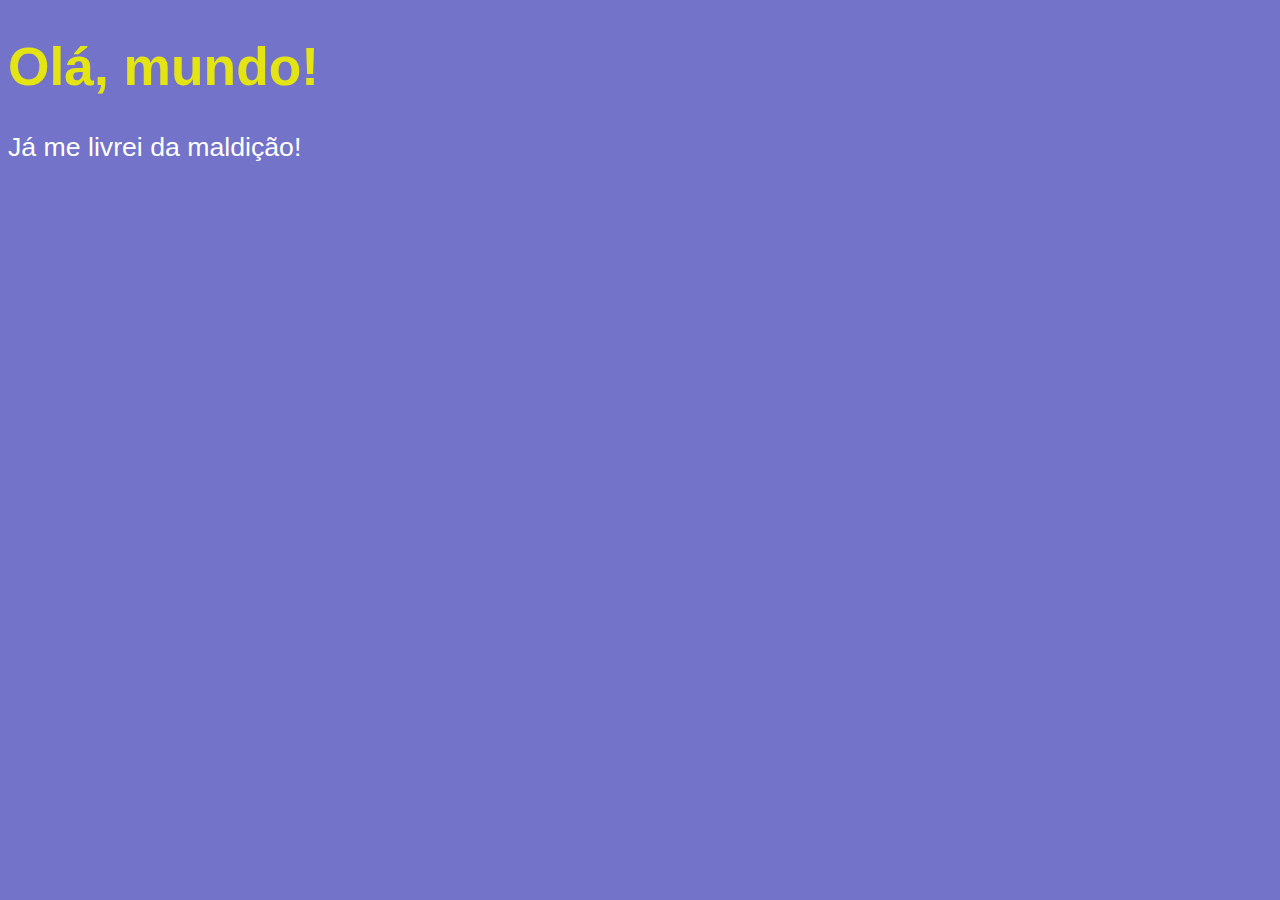
<file: exercícios/ex001/index.html>
<!DOCTYPE html>
<html lang="pt-br">
  <head>
    <meta charset="UTF-8" />
    <meta name="viewport" content="width=device-width, initial-scale=1.0" />
    <title>Document</title>
    <style>
      body {
        background-color: rgb(115, 115, 201);
        color: white;
        font: normal 20pt Arial;
      }

      h1 {
        color: rgb(228, 228, 19);
      }
    </style>
  </head>
  <body>
    <h1>Olá, mundo!</h1>
    <p>Já me livrei da maldição!</p>

    <script>
      window.alert("Minha primeira mensagem!");
      window.confirm("Está gostando de JavaScript?");
      window.prompt("Qual é o seu nome?");
    </script>
  </body>
</html>
</file>
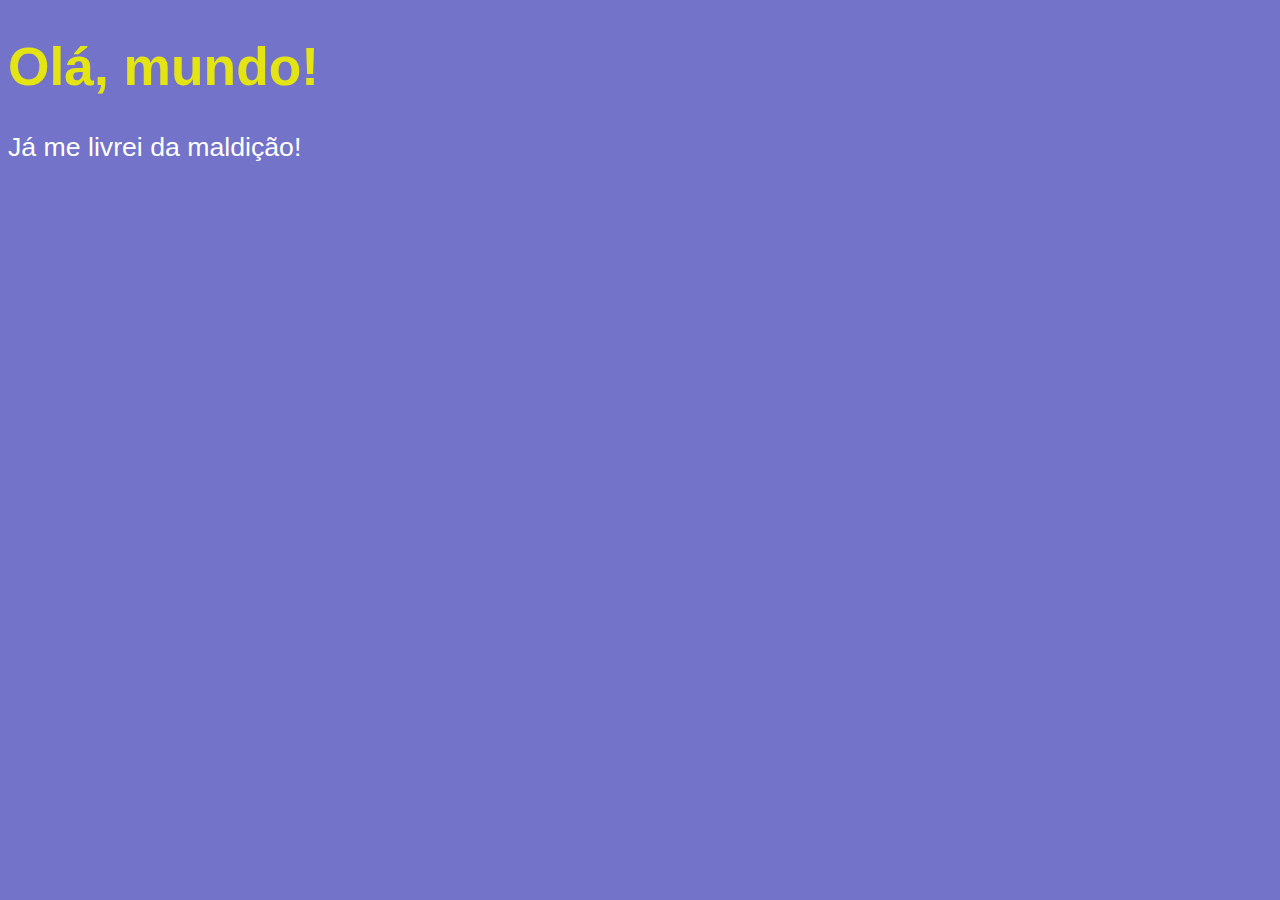
<file: exercícios/ex002/index.html>
<!DOCTYPE html>
<html lang="pt-br">
  <head>
    <meta charset="UTF-8" />
    <meta name="viewport" content="width=device-width, initial-scale=1.0" />
    <title>Document</title>
    <style>
      body {
        background-color: rgb(115, 115, 201);
        color: white;
        font: normal 20pt Arial;
      }

      h1 {
        color: rgb(228, 228, 19);
      }
    </style>
  </head>
  <body>
    <h1>Olá, mundo!</h1>
    <p>Já me livrei da maldição!</p>

    <script>
      var nome = window.prompt("Qual é o seu nome?");
      window.alert("É um grande prazer em te conhecer, " + nome);
    </script>
  </body>
</html>
</file>
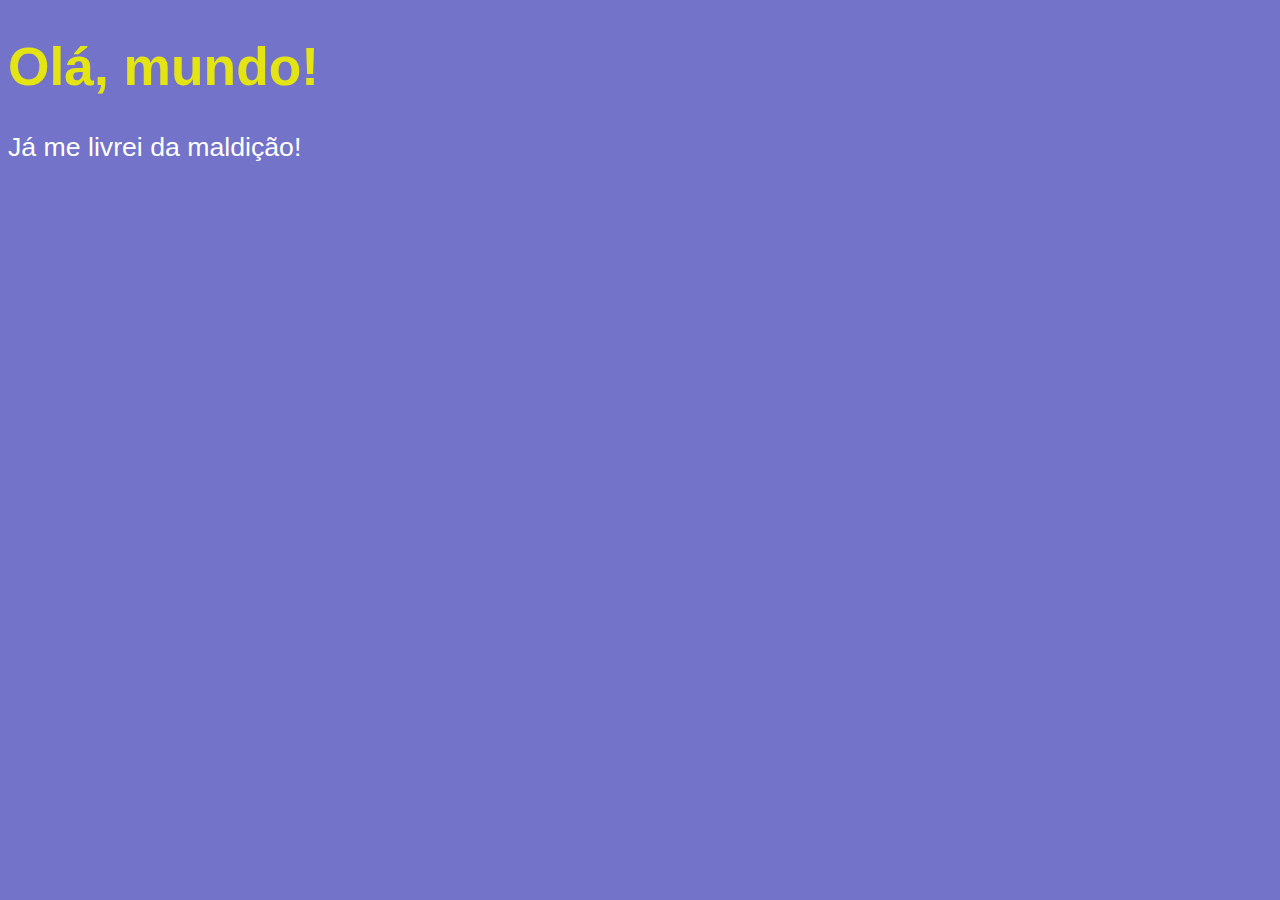
<file: exercícios/ex003/index.html>
<!DOCTYPE html>
<html lang="pt-br">
  <head>
    <meta charset="UTF-8" />
    <meta name="viewport" content="width=device-width, initial-scale=1.0" />
    <title>Document</title>
    <style>
      body {
        background-color: rgb(115, 115, 201);
        color: white;
        font: normal 20pt Arial;
      }

      h1 {
        color: rgb(228, 228, 19);
      }
    </style>
  </head>
  <body>
    <h1>Olá, mundo!</h1>
    <p>Já me livrei da maldição!</p>

    <script>
      var n1 = Number(window.prompt("Digite um número: "));
      var n2 = Number(window.prompt("Digite outro número: "));
      var s = n1 + n2;
      window.alert(`A soma entre ${n1} e ${n2} é igual a ${s}`);
    </script>
  </body>
</html>
</file>
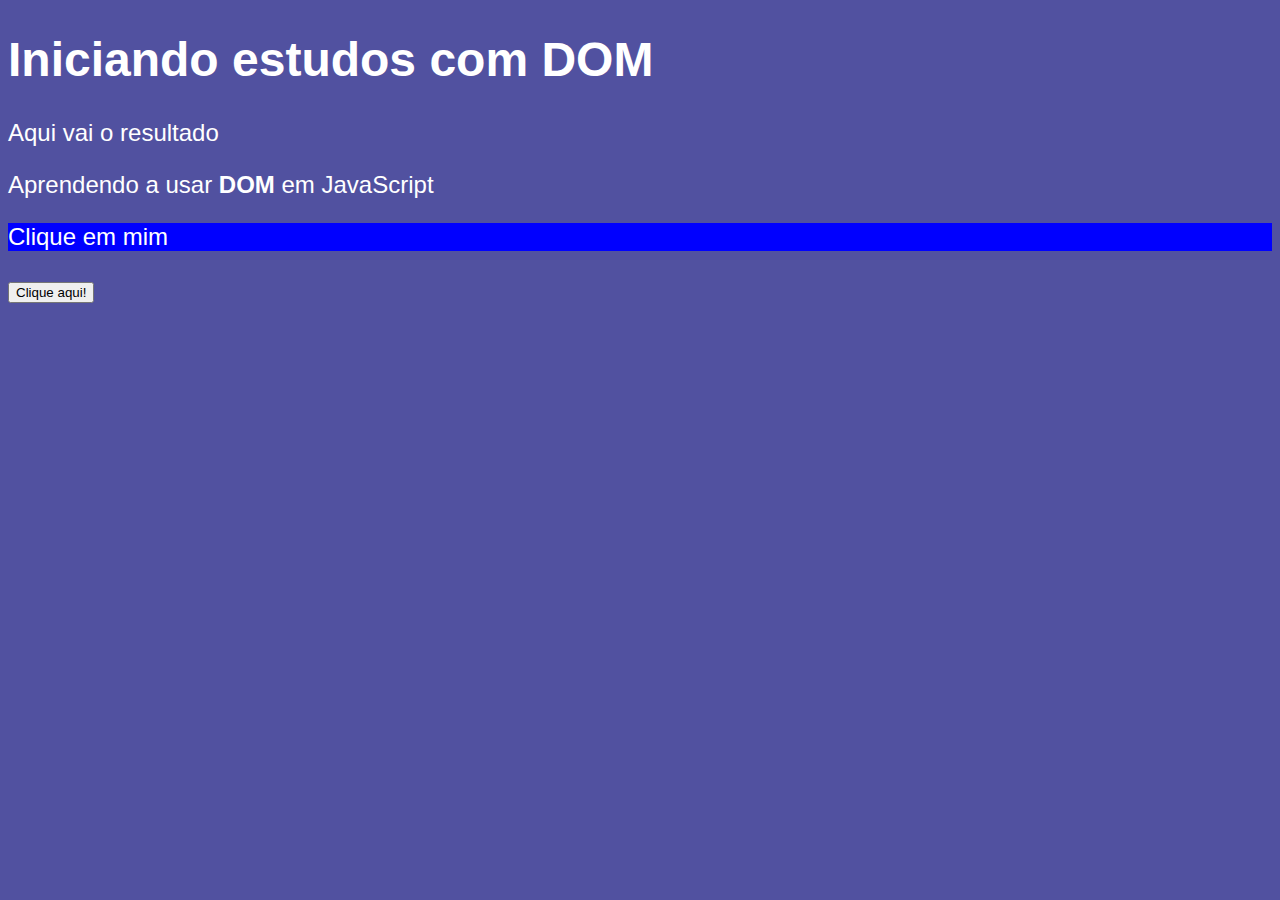
<file: exercícios/ex005/index.html>
<!DOCTYPE html>
<html lang="pt-br">
  <head>
    <meta charset="UTF-8" />
    <meta name="viewport" content="width=device-width, initial-scale=1.0" />
    <title>Primeiros passos com DOM</title>
    <style>
      body {
        background-color: rgb(81, 81, 160);
        color: white;
        font: normal 18pt Arial;
      }
    </style>
  </head>
  <body>
    <h1>Iniciando estudos com DOM</h1>

    <p>Aqui vai o resultado</p>

    <p>Aprendendo a usar <strong>DOM</strong> em JavaScript</p>

    <div id="msg">Clique em mim</div>

    <p><input type="button" value="Clique aqui!" onclick="clicar()"></p>

    <script>
      var corpo = window.document.body;
      var p1 = window.document.getElementsByTagName("p")[1];

      /* - Alterar pela Marca - 
      corpo.style.background = "black";
      p1.style.color = 'blue'
      document.write(p1.innerHTML) */

      /* - Alterar pelo ID - 
      var d = window.document.getElementById("msg");
      d.style.background = 'green'
      d.innerText = 'Estou aguardando...' */

      /* - Alterar pelo Seletor - */
      var d = window.document.querySelector("div#msg");
      d.style.background = "blue";
      window.alert(d.innerHTML);

      function clicar() {
        alert('Você clicou!')
      }
    </script>
  </body>
</html>
</file>
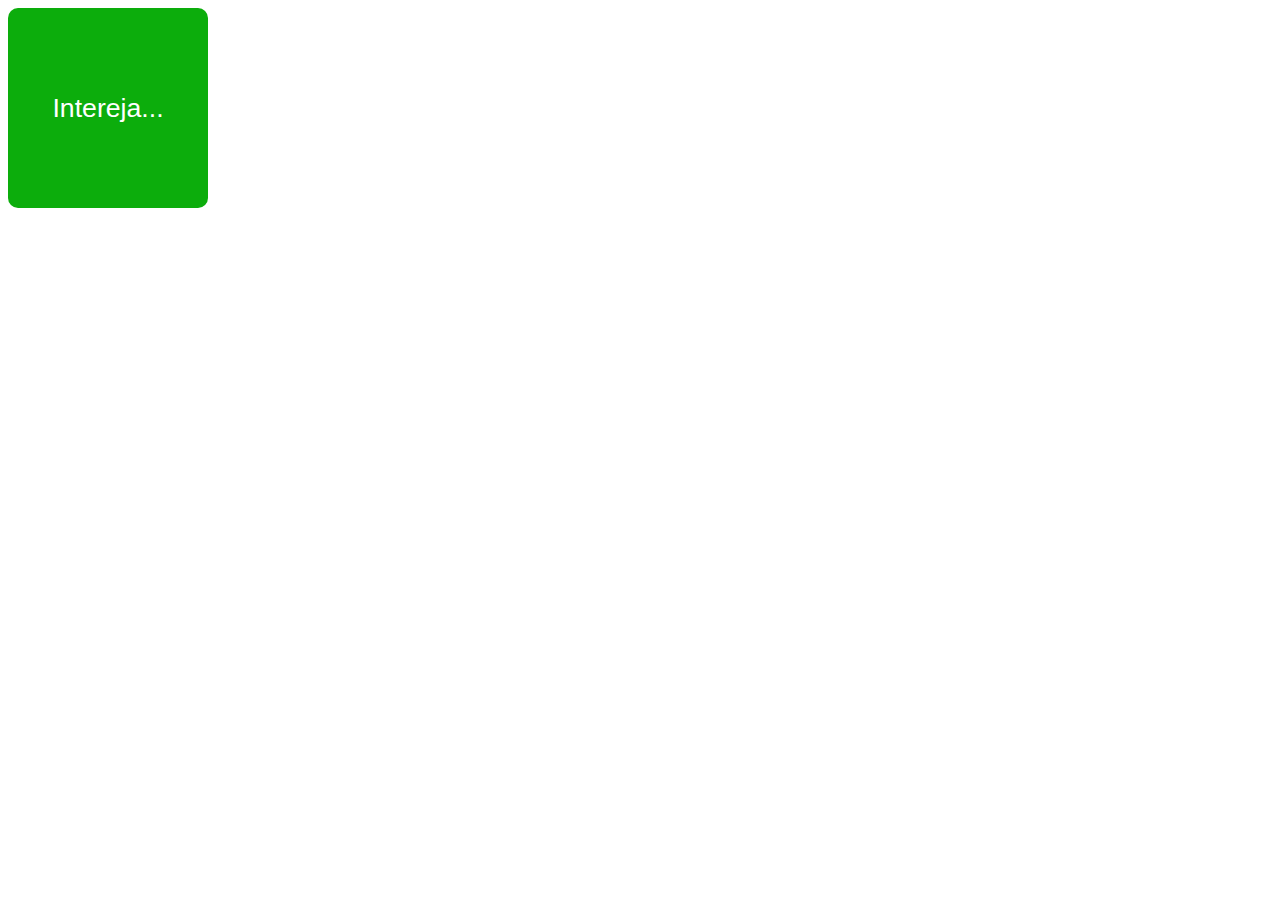
<file: exercícios/ex006/ex1.html>
<!DOCTYPE html>
<html lang="pt-br">
  <head>
    <meta charset="UTF-8" />
    <meta name="viewport" content="width=device-width, initial-scale=1.0" />
    <title>Eventos DOM</title>
    <style>
      div#area {
        font: normal 20pt Arial;
        background: rgb(12, 173, 12);
        color: white;

        width: 200px;
        height: 200px;

        text-align: center;
        align-content: center;

        border-radius: 10px;
      }
    </style>
  </head>
  <body>
    <div id="area">Intereja...</div>

    <script>
      var a = document.getElementById("area");
      a.addEventListener("click", clicar);
      a.addEventListener("mouseenter", entrar);
      a.addEventListener("mouseout", sair);

      function clicar() {
        a.innerText = "Clicou!";
        a.style.background = "red";
      }

      function entrar() {
        a.innerText = "Entrou!";
      }

      function sair() {
        a.innerText = "Saiu!";
        a.style.background = "green";
      }
    </script>
  </body>
</html>
</file>
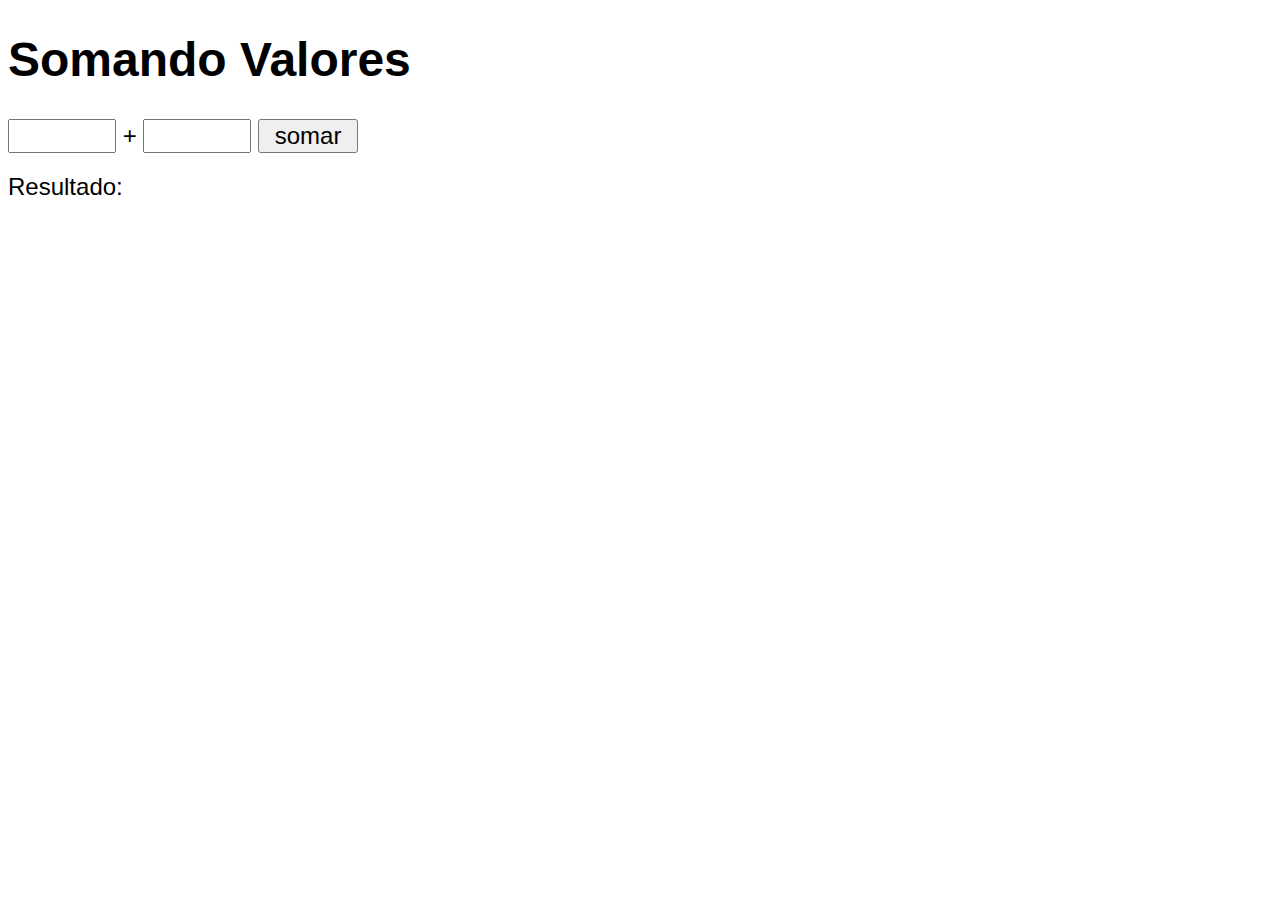
<file: exercícios/ex006/ex2.html>
<!DOCTYPE html>
<html lang="pt-br">
  <head>
    <meta charset="UTF-8" />
    <meta name="viewport" content="width=device-width, initial-scale=1.0" />
    <title>Somando Números</title>
    <style>
      body {
        font: normal 18pt Arial;
      }

      input {
        font: normal 18pt Arial;
        width: 100px;
      }

      div#res {
        margin-top: 20px;
      }
    </style>
  </head>
  <body>
    <h1>Somando Valores</h1>
    <input type="number" name="txtn1" id="txtn1" /> +
    <input type="number" name="txtn2" id="txtn2" />
    <input type="button" value="somar" onclick="somar()" />
    <div id="res">Resultado:</div>

    <script>
      function somar() {
        var tn1 = window.document.getElementById("txtn1");
        var tn2 = window.document.getElementById("txtn2");
        var res = window.document.getElementById("res");
        var n1 = Number(tn1.value);
        var n2 = Number(tn2.value);
        var s = n1 + n2;
        res.innerHTML = `A soma entre ${n1} e ${n2} é igual a <strong>${s}</strong>`;
      }
    </script>
  </body>
</html>
</file>
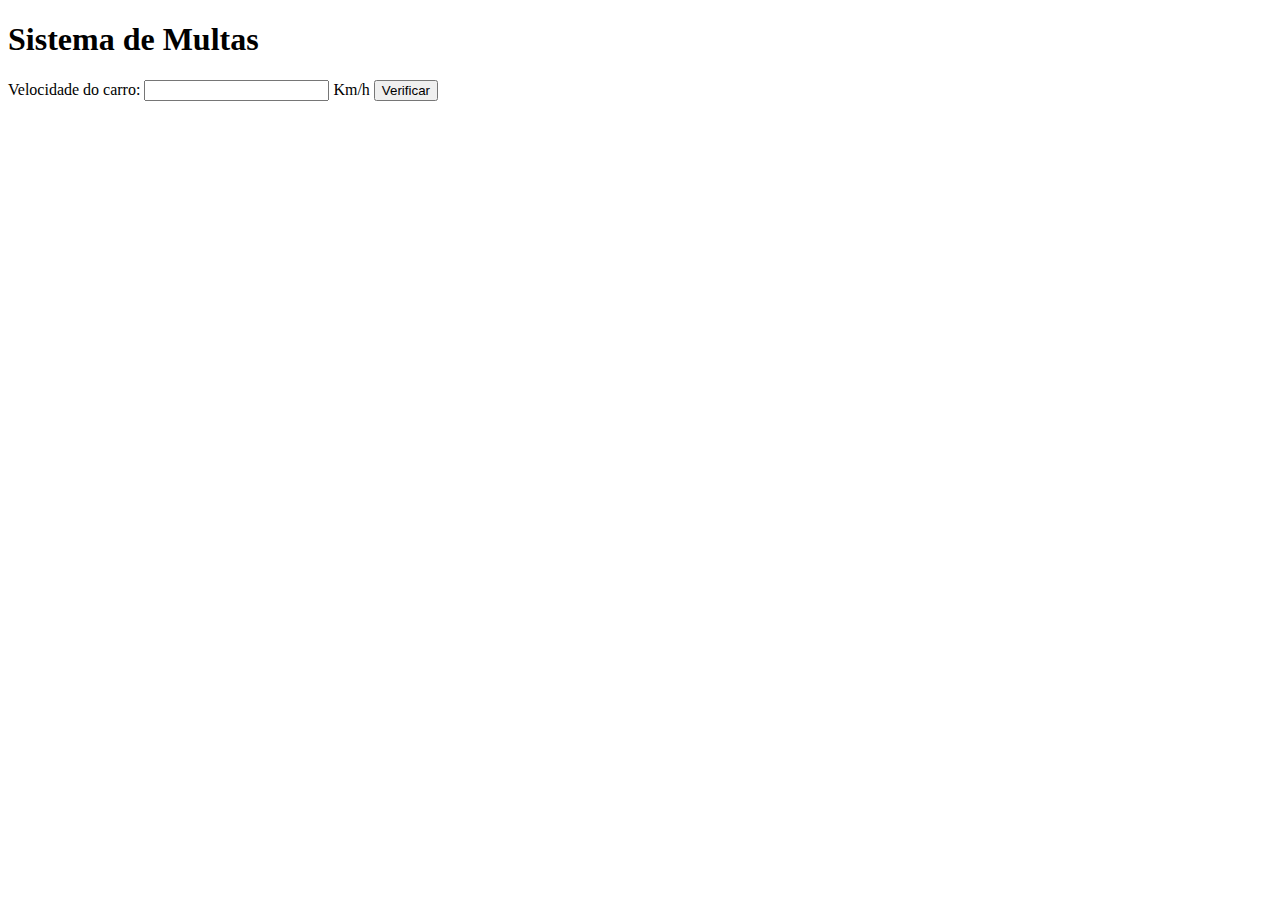
<file: exercícios/ex007/ex03.html>
<!DOCTYPE html>
<html lang="pt-br">
  <head>
    <meta charset="UTF-8" />
    <meta name="viewport" content="width=device-width, initial-scale=1.0" />
    <title>DETRAN</title>
  </head>
  <body>
    <h1>Sistema de Multas</h1>
    Velocidade do carro: <input type="number" name="txtvel" id="txtvel" /> Km/h
    <input type="button" value="Verificar" onclick="calcular()" />

    <div id="res"></div>
    <script>
      function calcular() {
        var txtv = window.document.querySelector("input#txtvel");
        var res = window.document.querySelector("div#res");
        var vel = Number(txtv.value);

        res.innerHTML = `<p>Sua velocidade atual é de <strong>${vel}Km/h</strong></p>`;
        if (vel > 60) {
          res.innerHTML += `<p>Você está <strong>MULTADO</strong> por excesso de velocidade!`;
        }
        res.innerHTML += `<p>Dirija sempre com cinto de segurança!</p>`;
      }
    </script>
  </body>
</html>
</file>
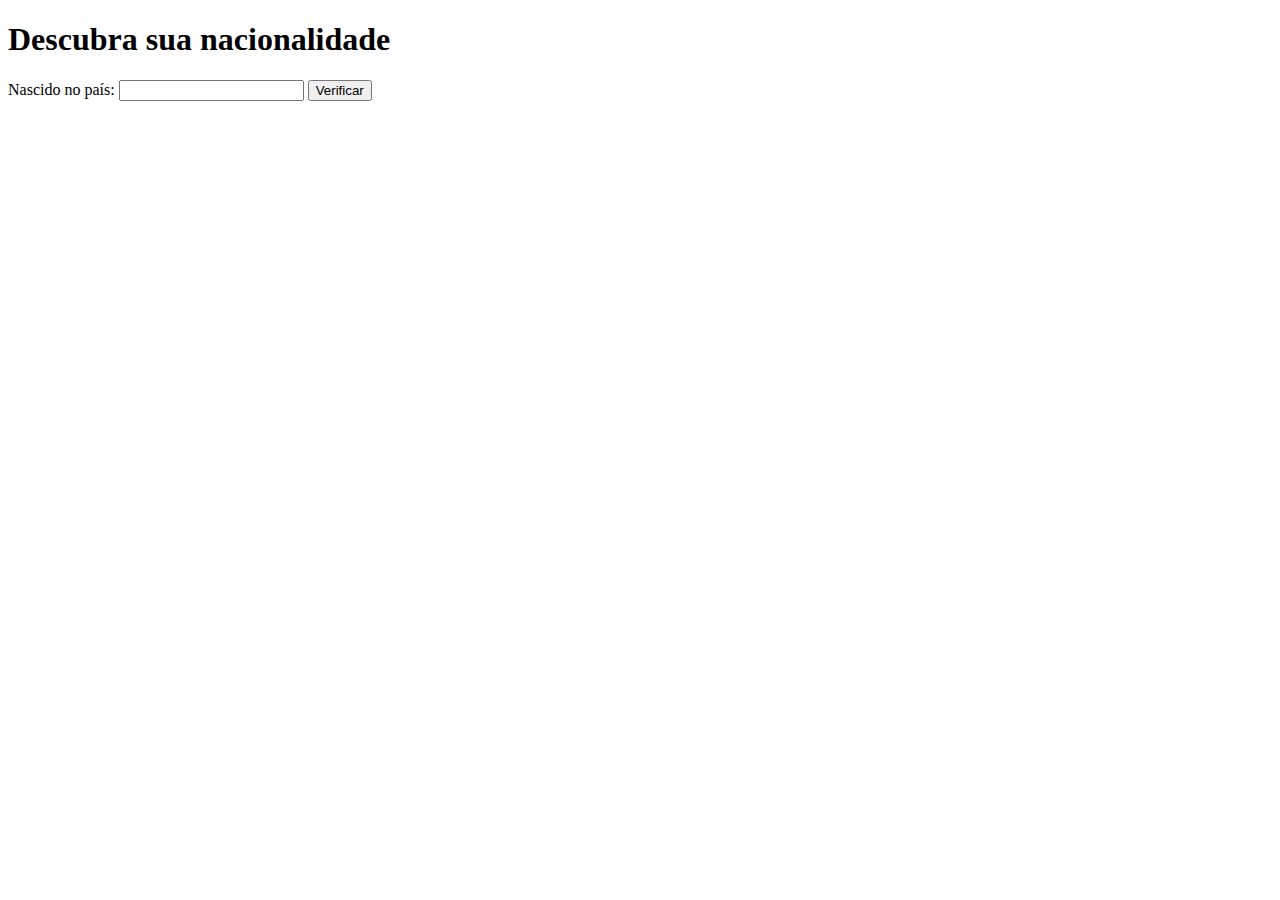
<file: exercícios/ex007/ex04.html>
<!DOCTYPE html>
<html lang="pt-br">
  <head>
    <meta charset="UTF-8" />
    <meta name="viewport" content="width=device-width, initial-scale=1.0" />
    <title>Nacionalidade</title>
  </head>
  <body>
    <h1>Descubra sua nacionalidade</h1>

    Nascido no país: <input type="text" name="pais" id="pais" />
    <input type="button" value="Verificar" id="botao" onclick="analisar()" />

    <div id="res"></div>

    <script>
      function analisar() {
        var pais = document.querySelector("#pais");
        var res = document.querySelector("#res");
        var nac = pais.value;

        var nacFormatado = nac.trim().toLowerCase();

        res.innerHTML = `<p>Você nasceu no país <strong>${nac}</strong>.</p>`;

        if (nacFormatado == "brasil") {
          res.innerHTML += `<p>Você é Brasileiro!</p>`;
        } else {
          res.innerHTML += `<p>Você é Estrangeiro!</p>`;
        }
      }
    </script>
  </body>
</html>
</file>
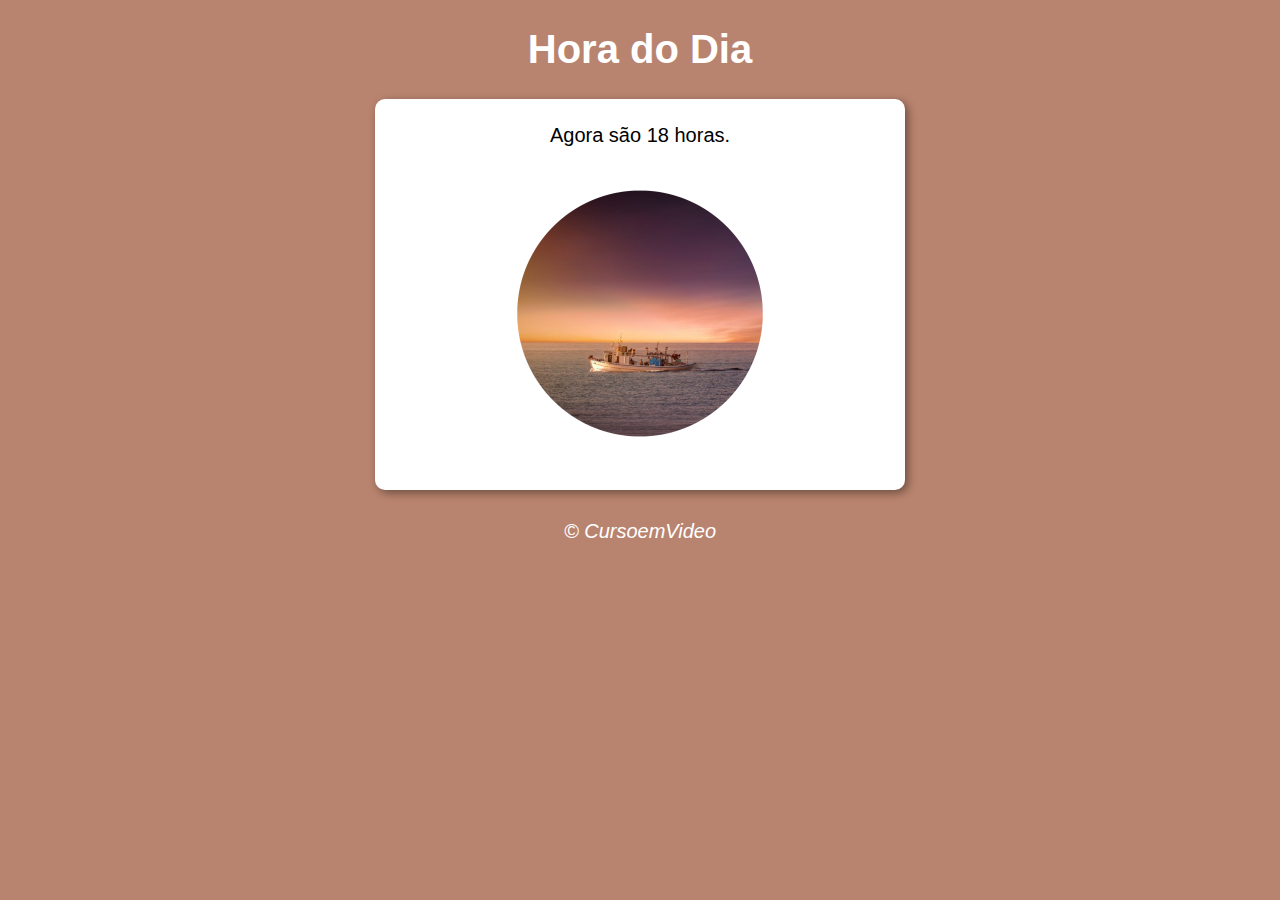
<file: exercícios/ex009(desafios)/desafio1/modelo.html>
<!DOCTYPE html>
<html lang="pt-br">
  <head>
    <meta charset="UTF-8" />
    <meta name="viewport" content="width=device-width, initial-scale=1.0" />
    <title>Hora do Dia</title>
    <link rel="stylesheet" href="style.css" />
  </head>
  <body onload="carregar()">
    <header>
      <h1>Hora do Dia</h1>
    </header>

    <section>
      <div id="msg">Aqui vai aparecer a hora...</div>

      <div id="foto">
        <img id="imagem" src="assets/manha.png" alt="Foto manhã" />
      </div>
    </section>

    <footer>
      <p>&copy; CursoemVideo</p>
    </footer>

    <script src="script.js"></script>
  </body>
</html>
</file>
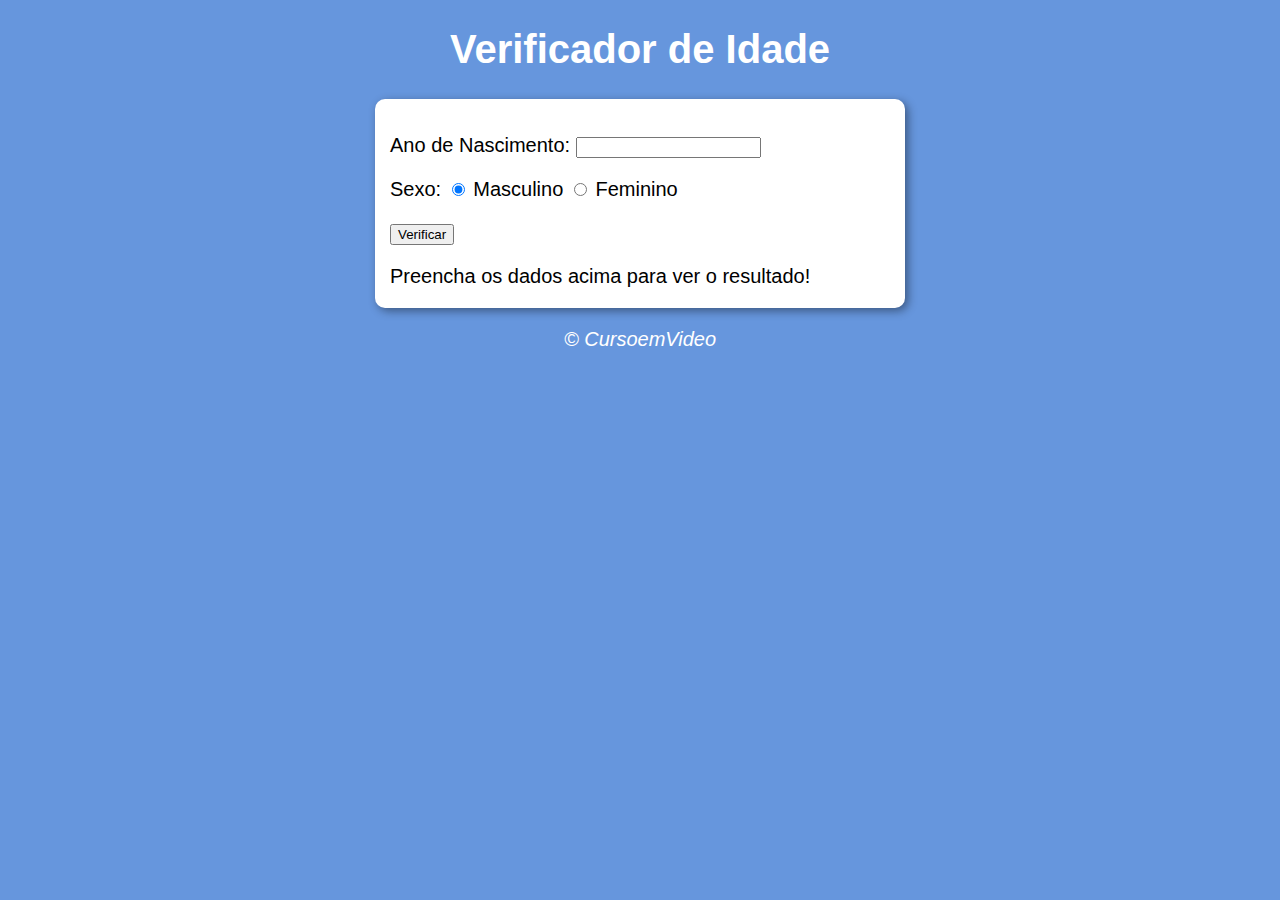
<file: exercícios/ex009(desafios)/desafio2/modelo.html>
<!DOCTYPE html>
<html lang="pt-br">
  <head>
    <meta charset="UTF-8" />
    <meta name="viewport" content="width=device-width, initial-scale=1.0" />
    <title>Verificador de Idade</title>
    <link rel="stylesheet" href="style.css" />
  </head>
  <body>
    <header>
      <h1>Verificador de Idade</h1>
    </header>

    <section>
      <div>
        <p>Ano de Nascimento: 
          <input type="number" name="txtano" id="txtano" min="0">
        </p>
        
        <p>Sexo:
          <input type="radio" name="radsex" id="masc" checked>
          <label for="masc">Masculino</label>

          <input type="radio" name="radsex" id="fem">
          <label for="fem">Feminino</label>
        </p>
        
        <p>
          <input type="button" value="Verificar" onclick="verificar()">
        </p>
      </div>

      <div id="res">
        Preencha os dados acima para ver o resultado!
      </div>
    </section>

    <footer>
      <p>&copy; CursoemVideo</p>
    </footer>

    <script src="script.js"></script>
  </body>
</html>
</file>
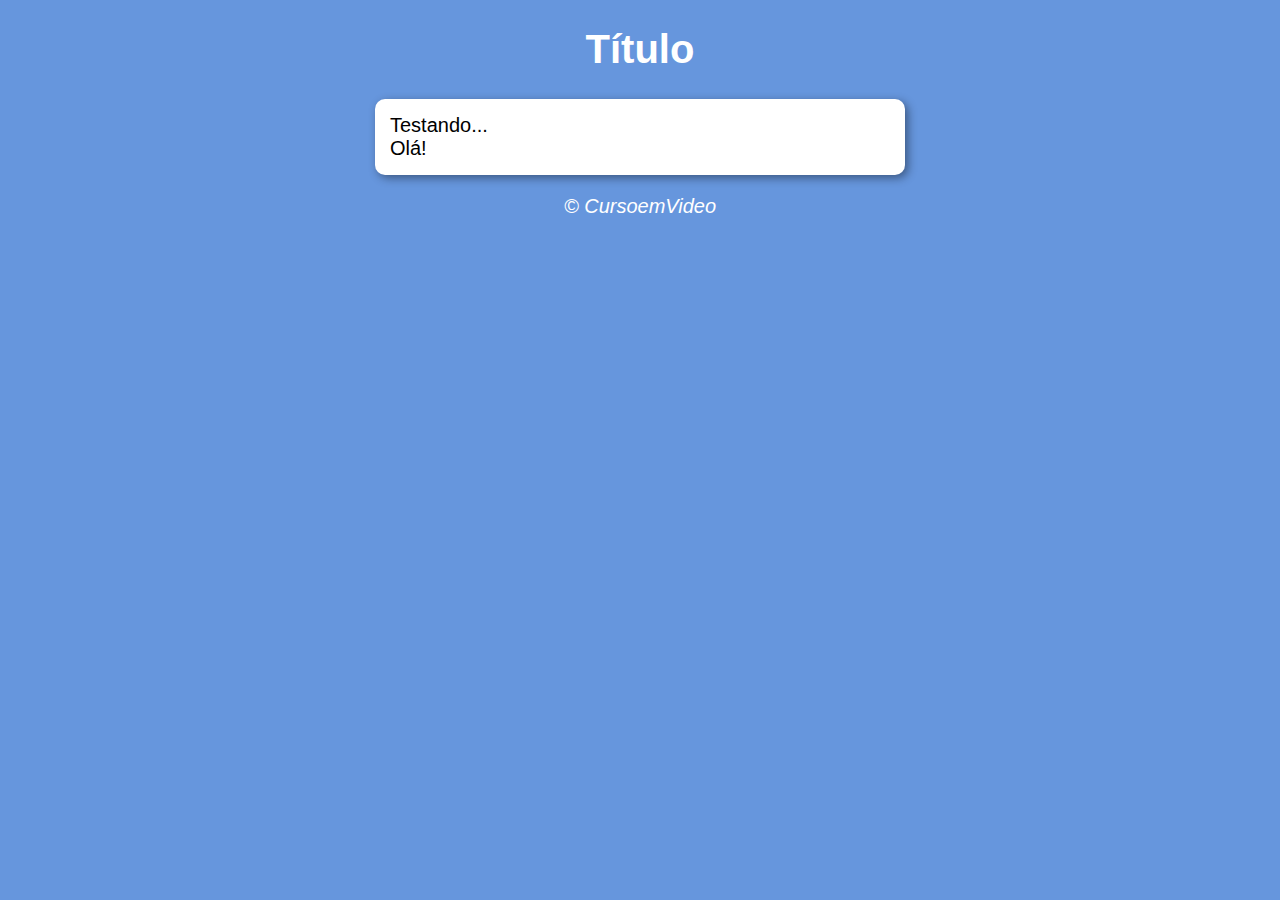
<file: exercícios/ex009(desafios)/modelo/modelo.html>
<!DOCTYPE html>
<html lang="pt-br">
  <head>
    <meta charset="UTF-8" />
    <meta name="viewport" content="width=device-width, initial-scale=1.0" />
    <title>Modelo de Exercício</title>
    <link rel="stylesheet" href="style.css" />
  </head>
  <body>
    <header>
      <h1>Título</h1>
    </header>

    <section>
      <div>Testando...</div>

      <div>Olá!</div>
    </section>

    <footer>
      <p>&copy; CursoemVideo</p>
    </footer>

    <script src="script.js"></script>
  </body>
</html>
</file>
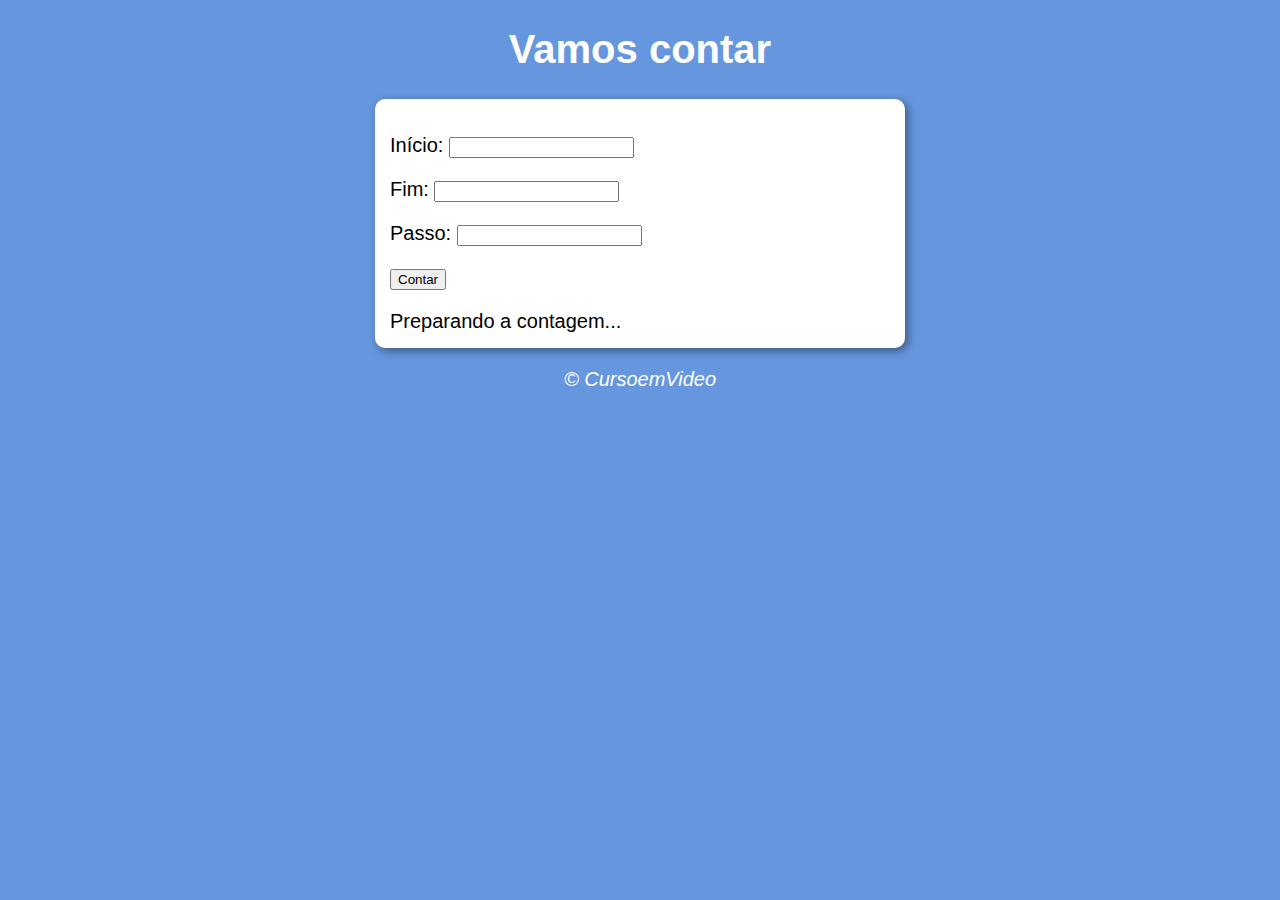
<file: exercícios/ex012(desafios)/desafio1/modelo.html>
<!DOCTYPE html>
<html lang="pt-br">
  <head>
    <meta charset="UTF-8" />
    <meta name="viewport" content="width=device-width, initial-scale=1.0" />
    <title>Super Contador</title>
    <link rel="stylesheet" href="style.css" />
  </head>
  <body>
    <header>
      <h1>Vamos contar</h1>
    </header>

    <section>
      <div id="dados">
        <p>Início: <input type="number" name="inicio" id="txti"></p>
        <p>Fim: <input type="number" name="fim" id="txtf"></p>
        <p>Passo: <input type="number" name="passo" id="txtp"></p>
        <p><input type="button" value="Contar" onclick="contar()"></p>
      </div>

      <div id="res">
        Preparando a contagem...
      </div>
    </section>

    <footer>
      <p>&copy; CursoemVideo</p>
    </footer>

    <script src="script.js"></script>
  </body>
</html>
</file>
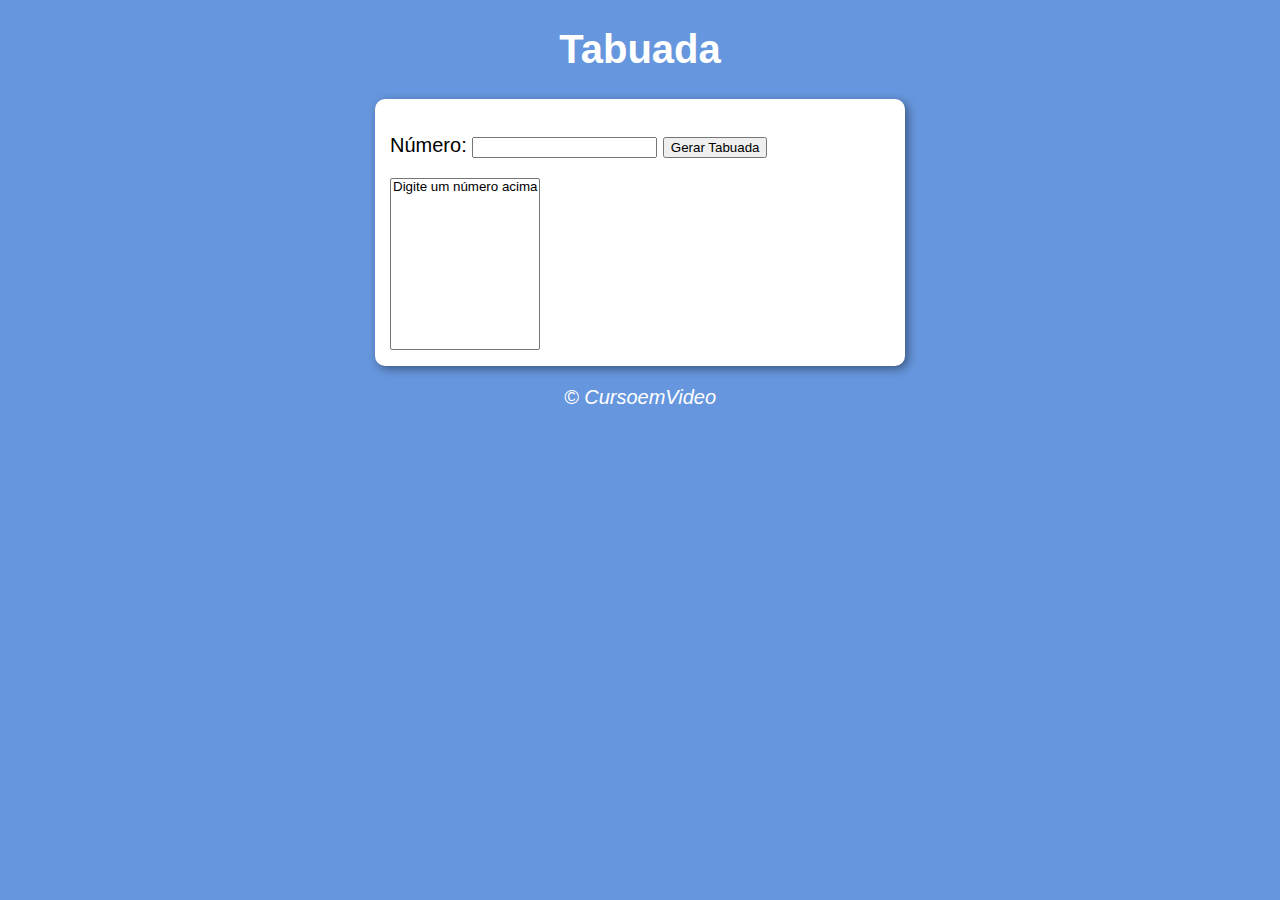
<file: exercícios/ex012(desafios)/desafio2/modelo.html>
<!DOCTYPE html>
<html lang="pt-br">
  <head>
    <meta charset="UTF-8" />
    <meta name="viewport" content="width=device-width, initial-scale=1.0" />
    <title>Tabuada</title>
    <link rel="stylesheet" href="style.css" />
  </head>
  <body>
    <header>
      <h1>Tabuada</h1>
    </header>

    <section>
      <div>
        <p>
          Número: <input type="number" name="num" id="txtn" />
          <input type="button" value="Gerar Tabuada" onclick="tabuada()" />
        </p>
      </div>

      <div>
        <select name="tabuada" id="seltab" size="10">
          <option>Digite um número acima</option>
        </select>
      </div>
    </section>

    <footer>
      <p>&copy; CursoemVideo</p>
    </footer>

    <script src="script.js"></script>
  </body>
</html>
</file>
<file: exercícios/ex009(desafios)/desafio1/style.css>
@charset "UTF-8";

body {
background: rgb(102, 150, 221);
font: normal 15pt Arial;
}

header {
  color: white;
  text-align: center;  

}

section {
  background: white;
  border-radius: 10px;
  padding: 15px;
  width: 500px;
  margin: auto;
  box-shadow: 3px 3px 10px rgba(0, 0, 0, 0.416);
}

div {
  text-align: center;
padding-top: 10px;
}

footer {
  color: white;
  text-align: center;  
  font-style: italic;
  margin-top: 30px;
}
</file>
<file: exercícios/ex009(desafios)/desafio2/style.css>
@charset "UTF-8";

body {
background: rgb(102, 150, 221);
font: normal 15pt Arial;
}

header {
  color: white;
  text-align: center;  

}

section {
  background: white;
  border-radius: 10px;
  padding: 15px;
  width: 500px;
  margin: auto;
  box-shadow: 3px 3px 10px rgba(0, 0, 0, 0.416);
}

footer {
  color: white;
  text-align: center;  
  font-style: italic;
}

#res {
  display: flex;
  flex-flow:  column-reverse nowrap;

  margin-bottom: 5px;

}

#foto {
  flex: 1 1 200px;
  
  align-self: center;
  margin-bottom: 10px;
  width: 230px;
}
</file>
<file: exercícios/ex009(desafios)/modelo/style.css>
@charset "UTF-8";

body {
background: rgb(102, 150, 221);
font: normal 15pt Arial;
}

header {
  color: white;
  text-align: center;  

}

section {
  background: white;
  border-radius: 10px;
  padding: 15px;
  width: 500px;
  margin: auto;
  box-shadow: 3px 3px 10px rgba(0, 0, 0, 0.416);
}

footer {
  color: white;
  text-align: center;  
  font-style: italic;
}
</file>
<file: exercícios/ex012(desafios)/desafio1/style.css>
@charset "UTF-8";

body {
background: rgb(102, 150, 221);
font: normal 15pt Arial;
}

header {
  color: white;
  text-align: center;  

}

section {
  background: white;
  border-radius: 10px;
  padding: 15px;
  width: 500px;
  margin: auto;
  box-shadow: 3px 3px 10px rgba(0, 0, 0, 0.416);
}

footer {
  color: white;
  text-align: center;  
  font-style: italic;
}
</file>
<file: exercícios/ex012(desafios)/desafio2/style.css>
@charset "UTF-8";

body {
background: rgb(102, 150, 221);
font: normal 15pt Arial;
}

header {
  color: white;
  text-align: center;  

}

section {
  background: white;
  border-radius: 10px;
  padding: 15px;
  width: 500px;
  margin: auto;
  box-shadow: 3px 3px 10px rgba(0, 0, 0, 0.416);
}

footer {
  color: white;
  text-align: center;  
  font-style: italic;
}
</file>
